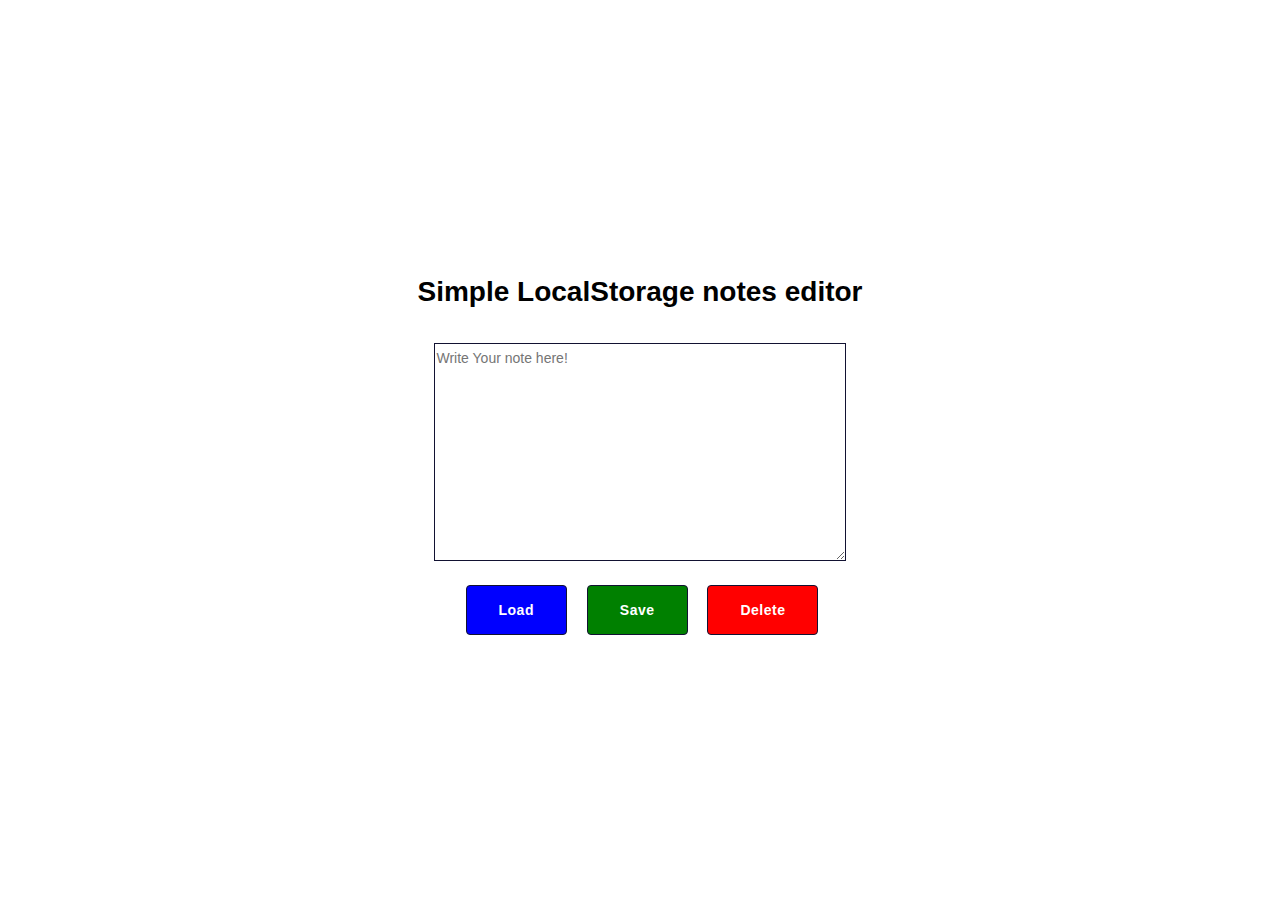
<file: index.html>
<!DOCTYPE html>
<html lang="en">
  <head>
    <meta charset="UTF-8" />
    <meta name="viewport" content="width=device-width, initial-scale=1.0" />
    <meta http-equiv="X-UA-Compatible" content="ie=edge" />
    <title>Simple TextEditor</title>
    <meta name="description" content="Description" />

    <!-- Title -->
    <meta property="og:title" content="" /> <!-- DOKOŃCZYĆ OPIS< UZUPEŁNIĆ DANYMI< NAPISAĆ README-->
    <!-- OPTIONAL description. 2-4 sentences. -->
    <meta property="og:description" content="" />
    <!-- full url with http(s) ie. https://maciejkorsan.github.io/my-repo/ -->
    <meta property="og:url" content="" />
    <!-- full url to the image with http(s) ie. https://maciejkorsan.github.io/my-repo/assets/img/fb.png. Facebook suggests at least 1200 x 630. -->
    <meta property="og:image" content="https://maciejkorsan.com/wtf-gulp-starter/assets/img/cover.png" />

    <link rel="manifest" href="manifest.json" />
    <meta name="apple-mobile-web-app-capable" content="yes" />
    <link
      rel="apple-touch-icon"
      sizes="192x192"
      href="assets/pwa/icons/icon-192x192.png"
    />

    <link
      rel="icon"
      type="image/png"
      href="assets/pwa/icons/icon-192x192.png"
    />

    <link rel="stylesheet" href="css/main.css" />
  </head>
  <body>
    <main class="editor">
      <h1 class="editor__title">Simple LocalStorage notes editor</h1>
      <div class="editor__wrapper">
        <textarea name="localStorage-editor" id="textArea" maxlength="1000" placeholder="Write Your note here!" class="editor__textArea editor__textArea--js"></textarea>
      </div>
      <div class="editor__buttons">
        <button class="editor__button editor__button--load editor__button--load-js">Load</button>
        <button class="editor__button editor__button--save editor__button--save-js">Save</button>
        <button class="editor__button editor__button--delete editor__button--delete-js">Delete</button>
      </div>
    </main>

    <script src="js/main.js"></script>
  </body>
</html>
</file>
<file: css/main.css>
/*! normalize.css v8.0.1 | MIT License | github.com/necolas/normalize.css */
/* Document
   ========================================================================== */
/**
 * 1. Correct the line height in all browsers.
 * 2. Prevent adjustments of font size after orientation changes in iOS.
 */
html {
  line-height: 1.15;
  /* 1 */
  -webkit-text-size-adjust: 100%;
  /* 2 */ }

/* Sections
   ========================================================================== */
/**
 * Remove the margin in all browsers.
 */
body {
  margin: 0; }

/**
 * Render the `main` element consistently in IE.
 */
main {
  display: block; }

/**
 * Correct the font size and margin on `h1` elements within `section` and
 * `article` contexts in Chrome, Firefox, and Safari.
 */
h1 {
  font-size: 2em;
  margin: 0.67em 0; }

/* Grouping content
   ========================================================================== */
/**
 * 1. Add the correct box sizing in Firefox.
 * 2. Show the overflow in Edge and IE.
 */
hr {
  -webkit-box-sizing: content-box;
          box-sizing: content-box;
  /* 1 */
  height: 0;
  /* 1 */
  overflow: visible;
  /* 2 */ }

/**
 * 1. Correct the inheritance and scaling of font size in all browsers.
 * 2. Correct the odd `em` font sizing in all browsers.
 */
pre {
  font-family: monospace, monospace;
  /* 1 */
  font-size: 1em;
  /* 2 */ }

/* Text-level semantics
   ========================================================================== */
/**
 * Remove the gray background on active links in IE 10.
 */
a {
  background-color: transparent; }

/**
 * 1. Remove the bottom border in Chrome 57-
 * 2. Add the correct text decoration in Chrome, Edge, IE, Opera, and Safari.
 */
abbr[title] {
  border-bottom: none;
  /* 1 */
  text-decoration: underline;
  /* 2 */
  -webkit-text-decoration: underline dotted;
          text-decoration: underline dotted;
  /* 2 */ }

/**
 * Add the correct font weight in Chrome, Edge, and Safari.
 */
b,
strong {
  font-weight: bolder; }

/**
 * 1. Correct the inheritance and scaling of font size in all browsers.
 * 2. Correct the odd `em` font sizing in all browsers.
 */
code,
kbd,
samp {
  font-family: monospace, monospace;
  /* 1 */
  font-size: 1em;
  /* 2 */ }

/**
 * Add the correct font size in all browsers.
 */
small {
  font-size: 80%; }

/**
 * Prevent `sub` and `sup` elements from affecting the line height in
 * all browsers.
 */
sub,
sup {
  font-size: 75%;
  line-height: 0;
  position: relative;
  vertical-align: baseline; }

sub {
  bottom: -0.25em; }

sup {
  top: -0.5em; }

/* Embedded content
   ========================================================================== */
/**
 * Remove the border on images inside links in IE 10.
 */
img {
  border-style: none; }

/* Forms
   ========================================================================== */
/**
 * 1. Change the font styles in all browsers.
 * 2. Remove the margin in Firefox and Safari.
 */
button,
input,
optgroup,
select,
textarea {
  font-family: inherit;
  /* 1 */
  font-size: 100%;
  /* 1 */
  line-height: 1.15;
  /* 1 */
  margin: 0;
  /* 2 */ }

/**
 * Show the overflow in IE.
 * 1. Show the overflow in Edge.
 */
button,
input {
  /* 1 */
  overflow: visible; }

/**
 * Remove the inheritance of text transform in Edge, Firefox, and IE.
 * 1. Remove the inheritance of text transform in Firefox.
 */
button,
select {
  /* 1 */
  text-transform: none; }

/**
 * Correct the inability to style clickable types in iOS and Safari.
 */
button,
[type="button"],
[type="reset"],
[type="submit"] {
  -webkit-appearance: button; }

/**
 * Remove the inner border and padding in Firefox.
 */
button::-moz-focus-inner,
[type="button"]::-moz-focus-inner,
[type="reset"]::-moz-focus-inner,
[type="submit"]::-moz-focus-inner {
  border-style: none;
  padding: 0; }

/**
 * Restore the focus styles unset by the previous rule.
 */
button:-moz-focusring,
[type="button"]:-moz-focusring,
[type="reset"]:-moz-focusring,
[type="submit"]:-moz-focusring {
  outline: 1px dotted ButtonText; }

/**
 * Correct the padding in Firefox.
 */
fieldset {
  padding: 0.35em 0.75em 0.625em; }

/**
 * 1. Correct the text wrapping in Edge and IE.
 * 2. Correct the color inheritance from `fieldset` elements in IE.
 * 3. Remove the padding so developers are not caught out when they zero out
 *    `fieldset` elements in all browsers.
 */
legend {
  -webkit-box-sizing: border-box;
          box-sizing: border-box;
  /* 1 */
  color: inherit;
  /* 2 */
  display: table;
  /* 1 */
  max-width: 100%;
  /* 1 */
  padding: 0;
  /* 3 */
  white-space: normal;
  /* 1 */ }

/**
 * Add the correct vertical alignment in Chrome, Firefox, and Opera.
 */
progress {
  vertical-align: baseline; }

/**
 * Remove the default vertical scrollbar in IE 10+.
 */
textarea {
  overflow: auto; }

/**
 * 1. Add the correct box sizing in IE 10.
 * 2. Remove the padding in IE 10.
 */
[type="checkbox"],
[type="radio"] {
  -webkit-box-sizing: border-box;
          box-sizing: border-box;
  /* 1 */
  padding: 0;
  /* 2 */ }

/**
 * Correct the cursor style of increment and decrement buttons in Chrome.
 */
[type="number"]::-webkit-inner-spin-button,
[type="number"]::-webkit-outer-spin-button {
  height: auto; }

/**
 * 1. Correct the odd appearance in Chrome and Safari.
 * 2. Correct the outline style in Safari.
 */
[type="search"] {
  -webkit-appearance: textfield;
  /* 1 */
  outline-offset: -2px;
  /* 2 */ }

/**
 * Remove the inner padding in Chrome and Safari on macOS.
 */
[type="search"]::-webkit-search-decoration {
  -webkit-appearance: none; }

/**
 * 1. Correct the inability to style clickable types in iOS and Safari.
 * 2. Change font properties to `inherit` in Safari.
 */
::-webkit-file-upload-button {
  -webkit-appearance: button;
  /* 1 */
  font: inherit;
  /* 2 */ }

/* Interactive
   ========================================================================== */
/*
 * Add the correct display in Edge, IE 10+, and Firefox.
 */
details {
  display: block; }

/*
 * Add the correct display in all browsers.
 */
summary {
  display: list-item; }

/* Misc
   ========================================================================== */
/**
 * Add the correct display in IE 10+.
 */
template {
  display: none; }

/**
 * Add the correct display in IE 10.
 */
[hidden] {
  display: none; }

html {
  -webkit-box-sizing: border-box;
          box-sizing: border-box; }

*, *:before, *:after {
  -webkit-box-sizing: inherit;
          box-sizing: inherit; }

body {
  -webkit-box-align: center;
      -ms-flex-align: center;
          align-items: center;
  display: -webkit-box;
  display: -ms-flexbox;
  display: flex;
  font-family: 'Open Sans', sans-serif;
  font-size: 14px;
  font-style: normal;
  min-height: 100vh;
  -webkit-box-pack: center;
      -ms-flex-pack: center;
          justify-content: center;
  width: 100vw; }

.editor {
  margin: 16px; }
  .editor__textArea {
    background: white;
    border: 1px solid #121232;
    color: black;
    font-weight: normal;
    height: 100%;
    line-height: 24px;
    width: 100%; }
  .editor__button {
    border: 1px solid #121232;
    border-radius: 4px;
    color: white;
    font-weight: 600;
    letter-spacing: 0.5px;
    line-height: 16px;
    margin: 8px;
    padding: 16px 32px; }
    .editor__button--save {
      background: green; }
    .editor__button--delete {
      background: red; }
    .editor__button--load {
      background: blue;
      margin-left: 48px; }
  .editor__wrapper {
    border-radius: 10px;
    height: 250px;
    overflow: hidden;
    padding: 1rem;
    position: relative;
    z-index: 0; }

/*# sourceMappingURL=main.css.map */
</file>
